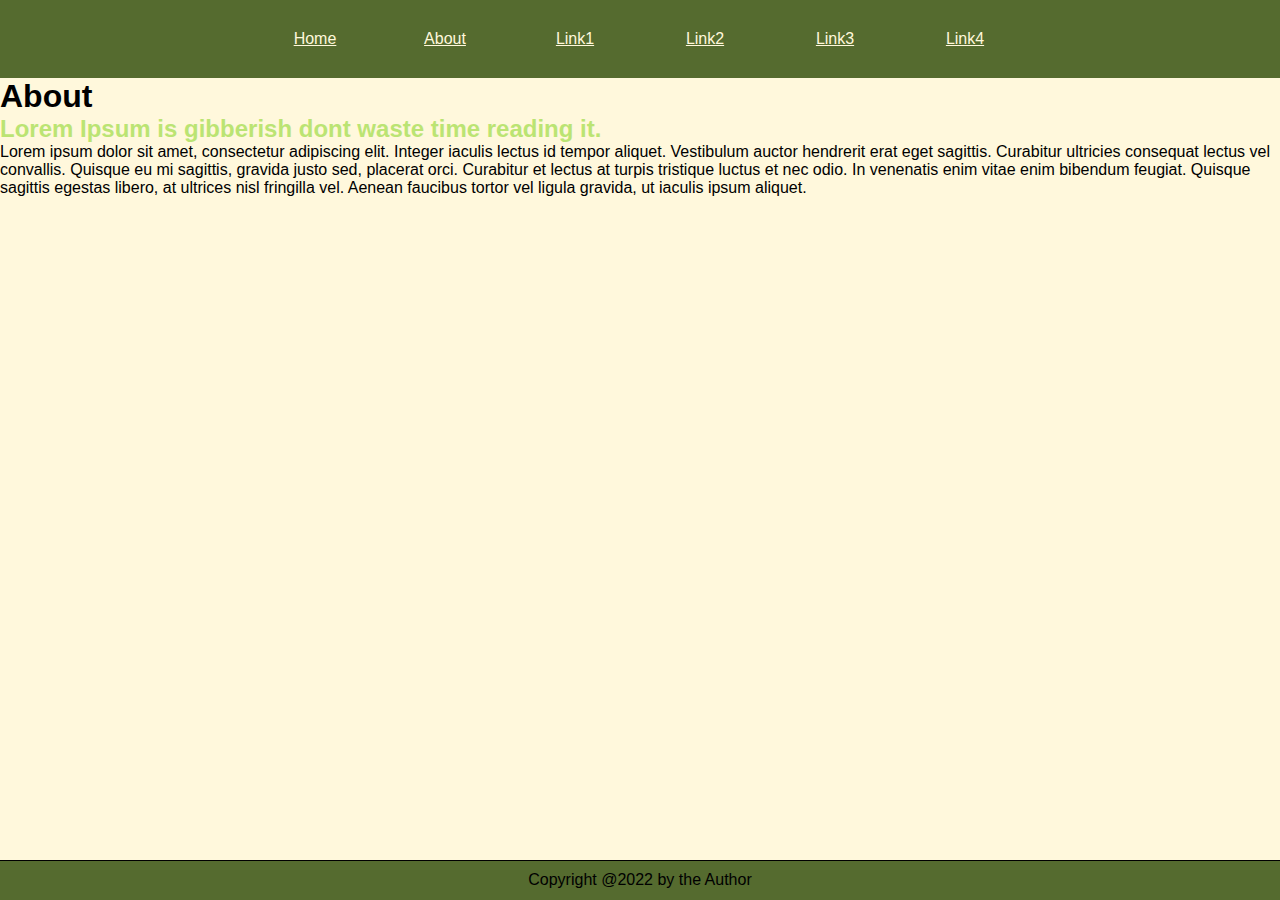
<file: about.html>
<!DOCTYPE html>
<html lang="en">

<head>
    <meta charset="utf-8">
    <meta name="viewport" content="width=device-width" />
    <title>Lesson12-13-html-css-demo</title>
    <link rel="stylesheet" href="stylesheet.css">
</head>

<body>
    <div class="menu-bar">
        <ul>
            <li><a href="index.html">Home</a></li>
            <li><a href="about.html">About</a></li>
            <li><a href="link1.html">Link1</a></li>
            <li><a href="link2.html">Link2</a></li>
            <li><a href="link3.html">Link3</a></li>
            <li><a href="link4.html">Link4</a></li>
        </ul>
    </div>

    <div class="about-body-text">
        <h1>About</h1>

        <h2>Lorem Ipsum is gibberish dont waste time reading it.</h2>

        <p>Lorem ipsum dolor sit amet, consectetur adipiscing elit. Integer iaculis lectus id tempor aliquet. Vestibulum
            auctor hendrerit erat eget sagittis. Curabitur ultricies consequat lectus vel convallis. Quisque eu mi
            sagittis, gravida justo sed, placerat orci. Curabitur et lectus at turpis tristique luctus et nec odio. In
            venenatis enim vitae enim bibendum feugiat. Quisque sagittis egestas libero, at ultrices nisl fringilla vel.
            Aenean faucibus tortor vel ligula gravida, ut iaculis ipsum aliquet. </p>
    </div>

</body>

<footer>
    <p> Copyright @2022 by the Author</p>
</footer>

</html>
</file>
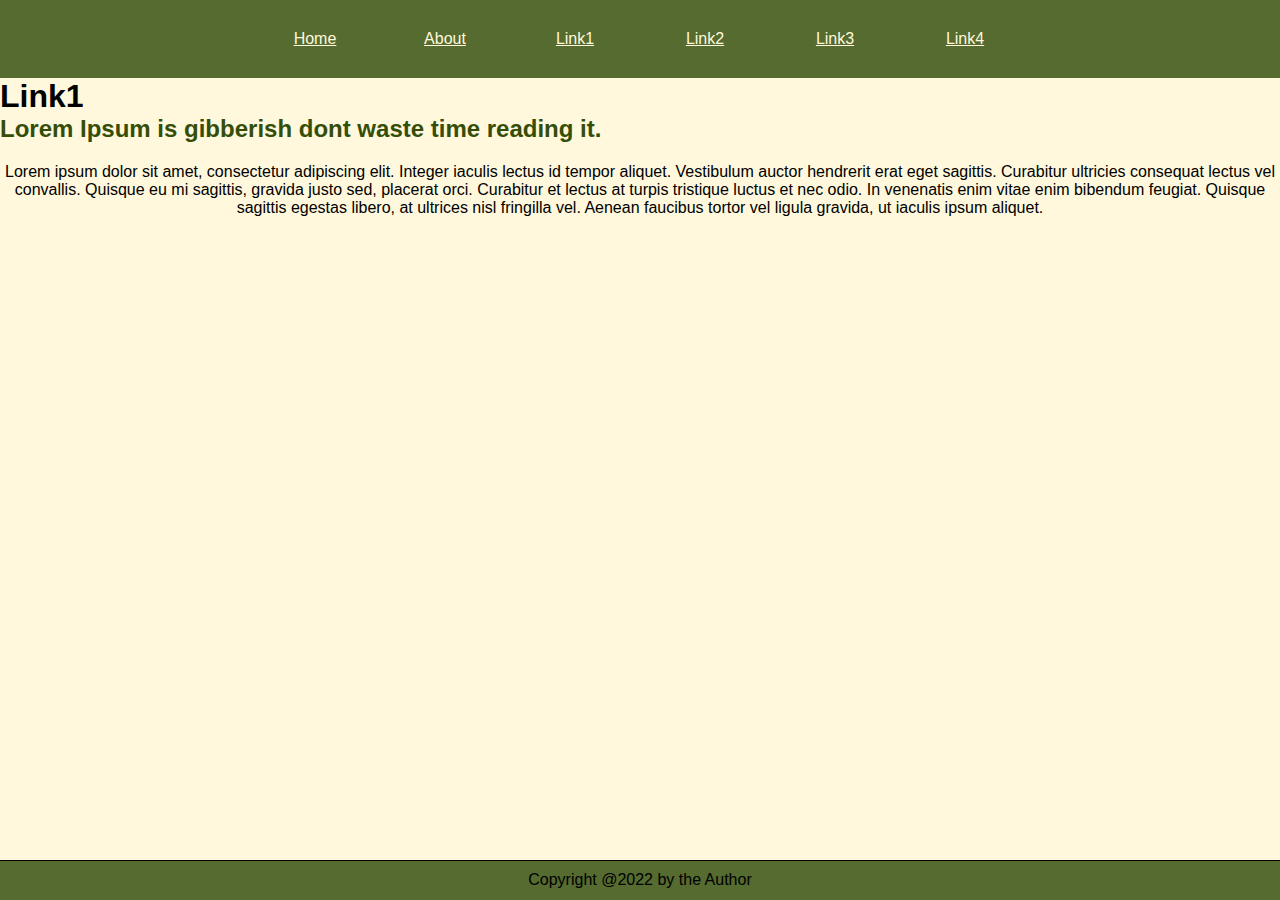
<file: link1.html>
<!DOCTYPE html>
<html lang="en">

<head>
    <meta charset="utf-8">
    <meta name="viewport" content="width=device-width" />
    <title>Lesson12-13-html-css-demo</title>
    <link rel="stylesheet" href="stylesheet.css">
</head>

<body>
    <div class="menu-bar">
        <ul>
            <li><a href="index.html">Home</a></li>
            <li><a href="about.html">About</a></li>
            <li><a href="link1.html">Link1</a></li>
            <li><a href="link2.html">Link2</a></li>
            <li><a href="link3.html">Link3</a></li>
            <li><a href="link4.html">Link4</a></li>
        </ul>
    </div>

    <div class="link1-body-text">
        <h1>Link1</h1>
        <h2>Lorem Ipsum is gibberish dont waste time reading it.</h2>
        <p>Lorem ipsum dolor sit amet, consectetur adipiscing elit. Integer iaculis lectus id tempor aliquet. Vestibulum
            auctor hendrerit erat eget sagittis. Curabitur ultricies consequat lectus vel convallis. Quisque eu mi
            sagittis, gravida justo sed, placerat orci. Curabitur et lectus at turpis tristique luctus et nec odio. In
            venenatis enim vitae enim bibendum feugiat. Quisque sagittis egestas libero, at ultrices nisl fringilla vel.
            Aenean faucibus tortor vel ligula gravida, ut iaculis ipsum aliquet. </p>
    </div>

</body>

<footer>
    <p> Copyright @2022 by the Author</p>
</footer>

</html>
</file>
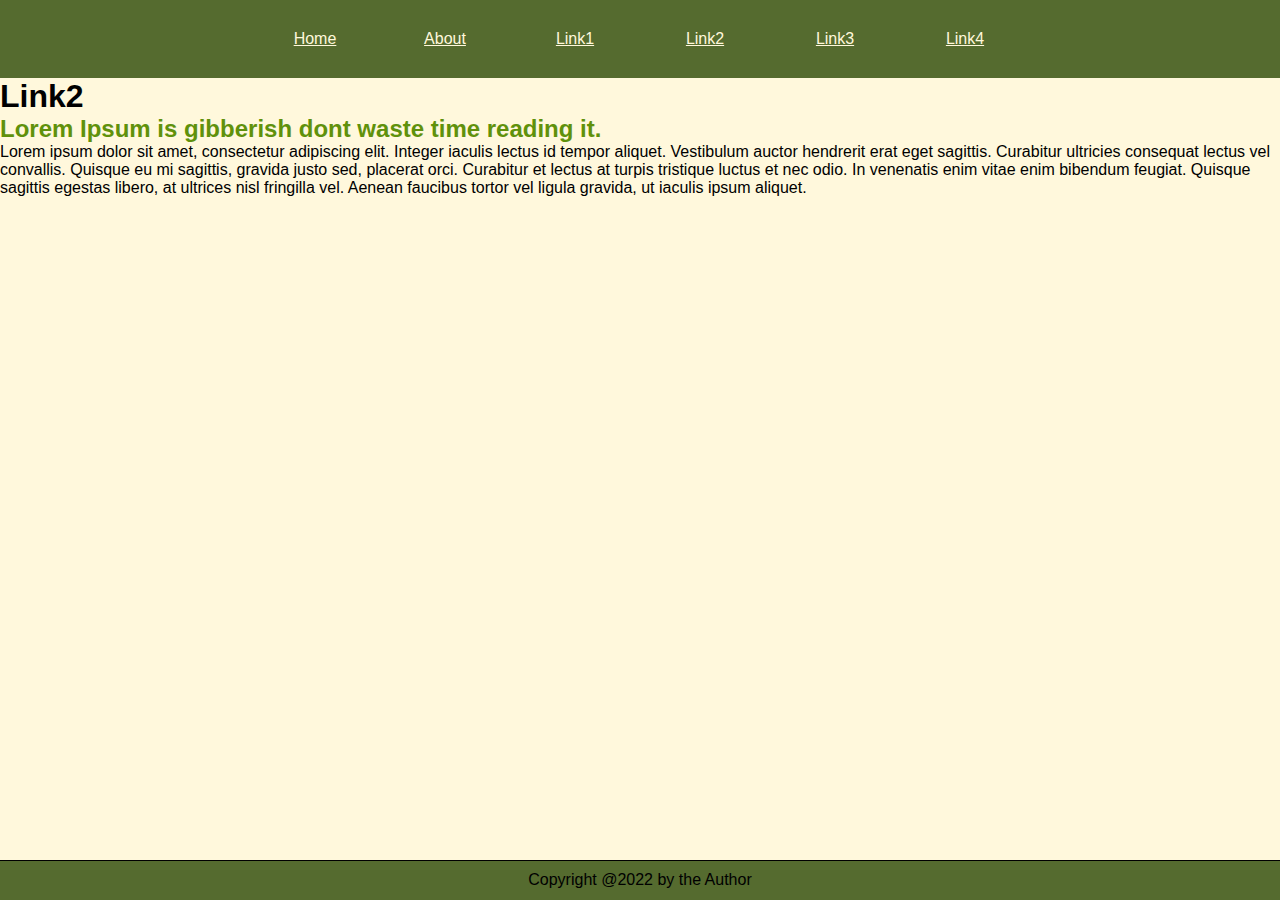
<file: link2.html>
<!DOCTYPE html>
<html lang="en">

<head>
    <meta charset="utf-8">
    <meta name="viewport" content="width=device-width" />
    <title>Lesson12-13-html-css-demo</title>
    <link rel="stylesheet" href="stylesheet.css">
</head>

<body>
    <div class="menu-bar">
        <ul>
            <li><a href="index.html">Home</a></li>
            <li><a href="about.html">About</a></li>
            <li><a href="link1.html">Link1</a></li>
            <li><a href="link2.html">Link2</a></li>
            <li><a href="link3.html">Link3</a></li>
            <li><a href="link4.html">Link4</a></li>
        </ul>
    </div>

    <div class="link2-body-text">
        <h1>Link2</h1>
        <h2>Lorem Ipsum is gibberish dont waste time reading it.</h2>
        <p>Lorem ipsum dolor sit amet, consectetur adipiscing elit. Integer iaculis lectus id tempor aliquet. Vestibulum
            auctor hendrerit erat eget sagittis. Curabitur ultricies consequat lectus vel convallis. Quisque eu mi
            sagittis, gravida justo sed, placerat orci. Curabitur et lectus at turpis tristique luctus et nec odio. In
            venenatis enim vitae enim bibendum feugiat. Quisque sagittis egestas libero, at ultrices nisl fringilla vel.
            Aenean faucibus tortor vel ligula gravida, ut iaculis ipsum aliquet. </p>
    </div>

</body>

<footer>
    <p> Copyright @2022 by the Author</p>
</footer>

</html>
</file>
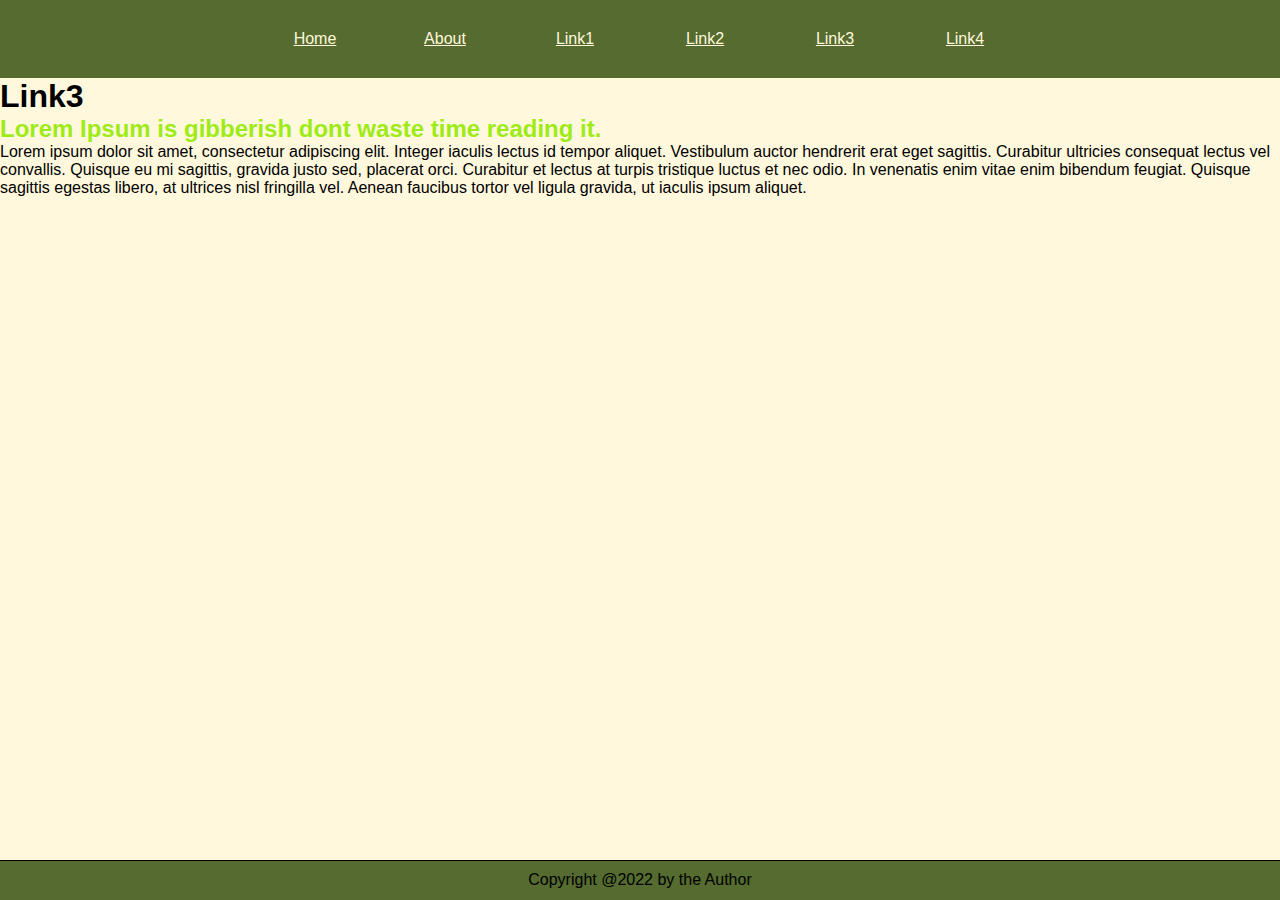
<file: link3.html>
<!DOCTYPE html>
<html lang="en">

<head>
    <meta charset="utf-8">
    <meta name="viewport" content="width=device-width" />
    <title>Lesson12-13-html-css-demo</title>
    <link rel="stylesheet" href="stylesheet.css">
</head>

<body>
    <div class="menu-bar">
        <ul>
            <li><a href="index.html">Home</a></li>
            <li><a href="about.html">About</a></li>
            <li><a href="link1.html">Link1</a></li>
            <li><a href="link2.html">Link2</a></li>
            <li><a href="link3.html">Link3</a></li>
            <li><a href="link4.html">Link4</a></li>
        </ul>
    </div>

    <div class="link3-body-text">
        <h1>Link3</h1>
        <h2>Lorem Ipsum is gibberish dont waste time reading it.</h2>
        <p>Lorem ipsum dolor sit amet, consectetur adipiscing elit. Integer iaculis lectus id tempor aliquet. Vestibulum
            auctor hendrerit erat eget sagittis. Curabitur ultricies consequat lectus vel convallis. Quisque eu mi
            sagittis, gravida justo sed, placerat orci. Curabitur et lectus at turpis tristique luctus et nec odio. In
            venenatis enim vitae enim bibendum feugiat. Quisque sagittis egestas libero, at ultrices nisl fringilla vel.
            Aenean faucibus tortor vel ligula gravida, ut iaculis ipsum aliquet. </p>
    </div>

</body>

<footer>
    <p> Copyright @2022 by the Author</p>
</footer>

</html>
</file>
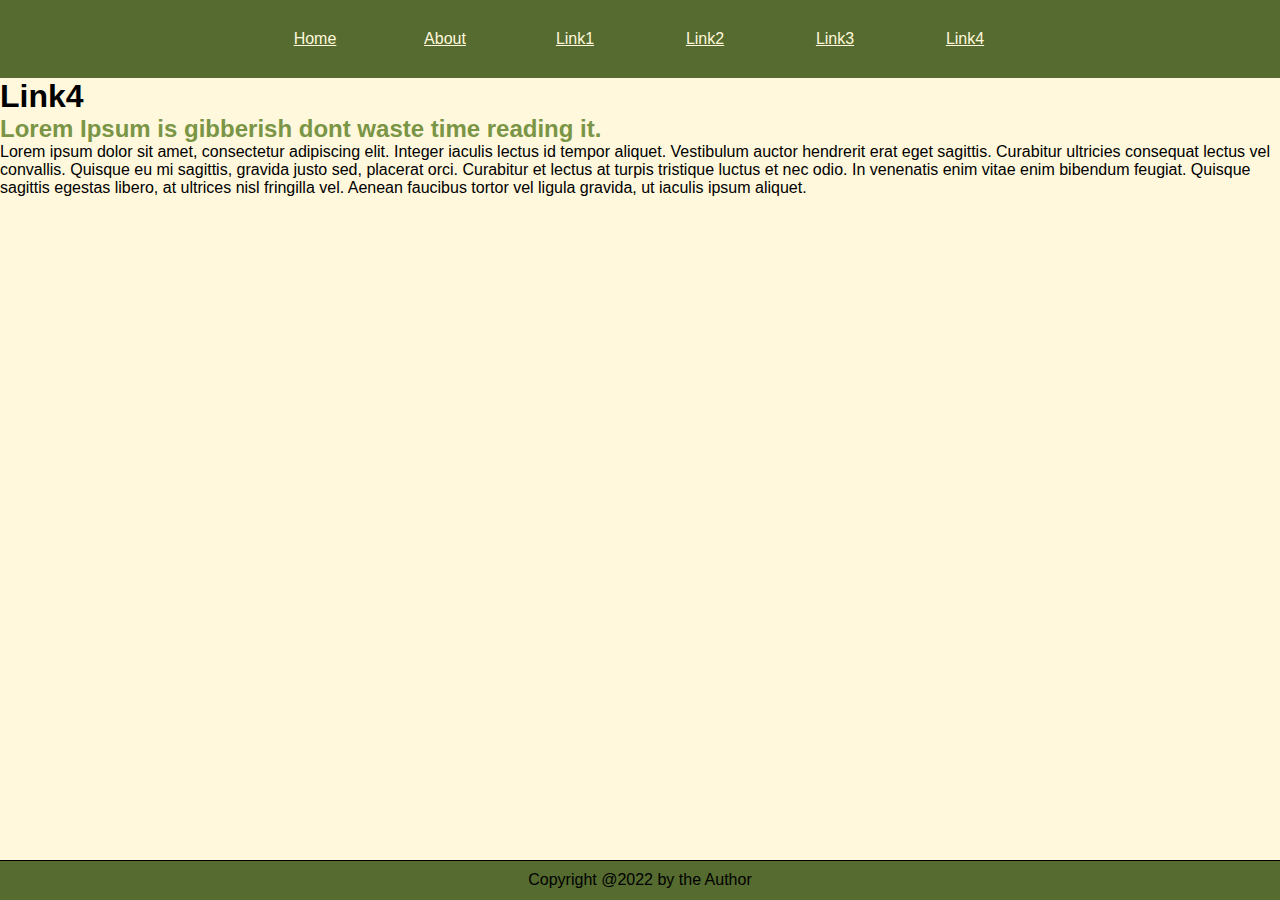
<file: link4.html>
<!DOCTYPE html>
<html lang="en">

<head>
    <meta charset="utf-8">
    <meta name="viewport" content="width=device-width" />
    <title>Lesson12-13-html-css-demo</title>
    <link rel="stylesheet" href="stylesheet.css">
</head>

<body>
    <div class="menu-bar">
        <ul>
            <li><a href="index.html">Home</a></li>
            <li><a href="about.html">About</a></li>
            <li><a href="link1.html">Link1</a></li>
            <li><a href="link2.html">Link2</a></li>
            <li><a href="link3.html">Link3</a></li>
            <li><a href="link4.html">Link4</a></li>
        </ul>
    </div>

    <div class="link4-body-text">
        <h1>Link4</h1>
        <h2>Lorem Ipsum is gibberish dont waste time reading it.</h2>
        <p>Lorem ipsum dolor sit amet, consectetur adipiscing elit. Integer iaculis lectus id tempor aliquet. Vestibulum
            auctor hendrerit erat eget sagittis. Curabitur ultricies consequat lectus vel convallis. Quisque eu mi
            sagittis, gravida justo sed, placerat orci. Curabitur et lectus at turpis tristique luctus et nec odio. In
            venenatis enim vitae enim bibendum feugiat. Quisque sagittis egestas libero, at ultrices nisl fringilla vel.
            Aenean faucibus tortor vel ligula gravida, ut iaculis ipsum aliquet. </p>
    </div>

</body>

<footer>
    <p> Copyright @2022 by the Author</p>
</footer>

</html>
</file>
<file: stylesheet.css>
* {
    padding: 0;
    margin: 0;
    box-sizing: border-box;
}

body {
    background-color: cornsilk;
    font-family: sans-serif;
}

.body-text {
    text-align: left;
    font-family: Arial, Helvetica, sans-serif;
}

.menu-bar {
    background-color: darkolivegreen;
    text-align: center;
    color: cornsilk;
}

.menu-bar ul {
    display: inline-flex;
    list-style: none;
}

.menu-bar ul li {
    width: 100px;
    margin: 15px;
    padding: 15px;
}

.menu-bar ul li a {
    color: cornsilk;
}

footer {
    background-color: darkolivegreen;
    text-align: center;
    font-size-adjust: var(footer);
    border-top: solid 1px;
    width: 100%;
    height: 40px;
    padding-top: 10px;
    position: absolute;
    bottom: 0;
    left: 0;
}

.body-text h2 {
    color: darkolivegreen;
}

.about-body-text h2 {
    color: rgb(187, 228, 115);
}

.link1-body-text h2 {
    color: rgb(52, 78, 8);
}

.link1-body-text p {
    text-align: center;
    margin-top: 20px;
}

.link2-body-text h2 {
    color: rgb(96, 145, 11);
}

.link3-body-text h2 {
    color: rgb(157, 235, 23);
}

.link4-body-text h2 {
    color: rgb(121, 149, 69);
}

.menu-bar {
    padding: 40;
    margin: 20;
}

.body-text p {
    padding-bottom: 20px;
}

.center-image {
    text-align: center;
}
</file>
